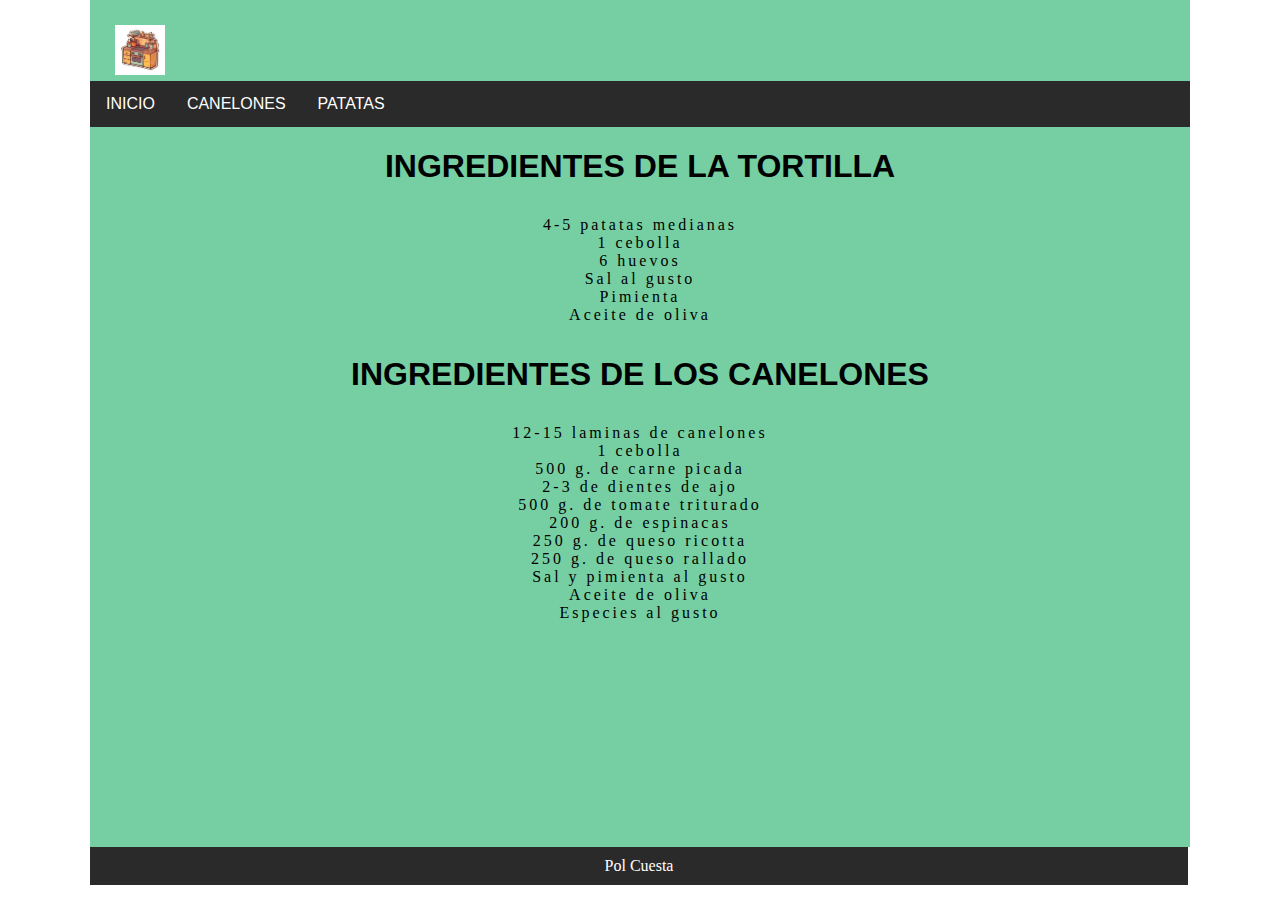
<file: index.html>
<!doctype html>
<html>
  <head>
    <meta charset="utf-8" />
    <title>Projecte</title>
    <link href="styles/style.css" rel="stylesheet" type="text/css" />
  </head>
  <body>

  <div id="container">

    <div class="header"> 
    <img class ="logo" src="images/hornox.jpeg" alt="logo" class="toplogo" />
    </div>

    <ul>
      <li><a class="active" href="index.html">INICIO</a></li>
      <li><a href="canelones.html">CANELONES</a></li>
      <li><a href="patatas.html">PATATAS</a></li>
    </ul>


    <section id="contenido">
      <div>
        <h1 class="titulo">INGREDIENTES DE LA TORTILLA</h1>
          <dl>
            <dt>4-5 patatas medianas</dt>
            <dt>1 cebolla</dt>
            <dt>6 huevos</dt>
            <dt>Sal al gusto</dt>
            <dt>Pimienta</dt>
            <dt>Aceite de oliva</dt>
          </dl>  
        </div>
        <div>
          <h1 class="titulo">INGREDIENTES DE LOS CANELONES</h1>
            <dl>
              <dt>12-15 laminas de canelones</dt>
              <dt>1 cebolla</dt>
              <dt>500 g. de carne picada</dt>
              <dt>2-3 de dientes de ajo</dt>
              <dt>500 g. de tomate triturado</dt>
              <dt>200 g. de espinacas</dt>
              <dt>250 g. de queso ricotta</dt>
              <dt>250 g. de queso rallado</dt>
              <dt>Sal y pimienta al gusto</dt>
              <dt>Aceite de oliva</dt>
              <dt>Especies al gusto</dt>
            </dl>  
          </div>
    </section>
      <footer>Pol Cuesta</footer>
    </div>  
    </body>
  </html>
</file>
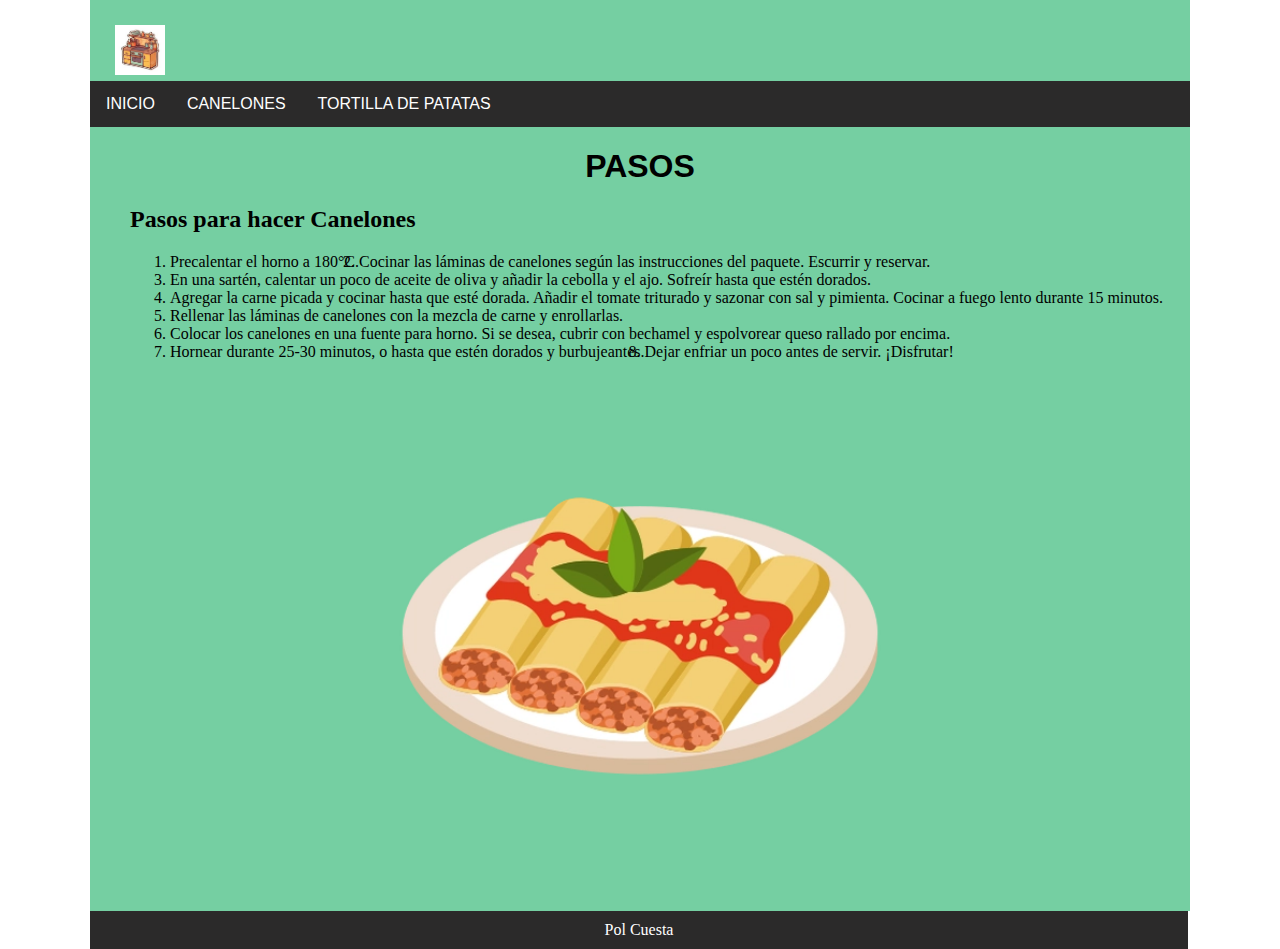
<file: canelones.html>
<!doctype html>
<html>
  <head>
    <meta charset="utf-8" />
    <title>Projecte</title>
    <link href="styles/style.css" rel="stylesheet" type="text/css" />
  </head>
  <body>

  <div id="container">

    <div class="header"> 
    <img class ="logo" src="images/hornox.jpeg" alt="logo" class="toplogo" />
    </div>

    <ul>
      <li><a class="active" href="index.html">INICIO</a></li>
      <li><a href="canelones.html">CANELONES</a></li>
      <li><a href="patatas.html">TORTILLA DE PATATAS</a></li>
    </ul>


  <section id="contenido">

      <h1 class="titulo">PASOS</h1>
      <p>
    <ol>
    <h2>Pasos para hacer Canelones</h2>
      <ol>
        <li>Precalentar el horno a 180°C.</li>
        <li>Cocinar las láminas de canelones según las instrucciones del paquete. Escurrir y reservar.</li>
        <li>En una sartén, calentar un poco de aceite de oliva y añadir la cebolla y el ajo. Sofreír hasta que estén dorados.</li>
        <li>Agregar la carne picada y cocinar hasta que esté dorada. Añadir el tomate triturado y sazonar con sal y pimienta. Cocinar a fuego lento durante 15 minutos.</li>
        <li>Rellenar las láminas de canelones con la mezcla de carne y enrollarlas.</li>
        <li>Colocar los canelones en una fuente para horno. Si se desea, cubrir con bechamel y espolvorear queso rallado por encima.</li>
        <li>Hornear durante 25-30 minutos, o hasta que estén dorados y burbujeantes.</li>
        <li>Dejar enfriar un poco antes de servir. ¡Disfrutar!</li>
    </ol></li>
    </ol></p>
    <img src="images/canelonesmejor.webp" alt="Canelones" class="center">
  </section>
  
  <footer>Pol Cuesta</footer>
  

  </div>  
  </body>
</html>
</file>
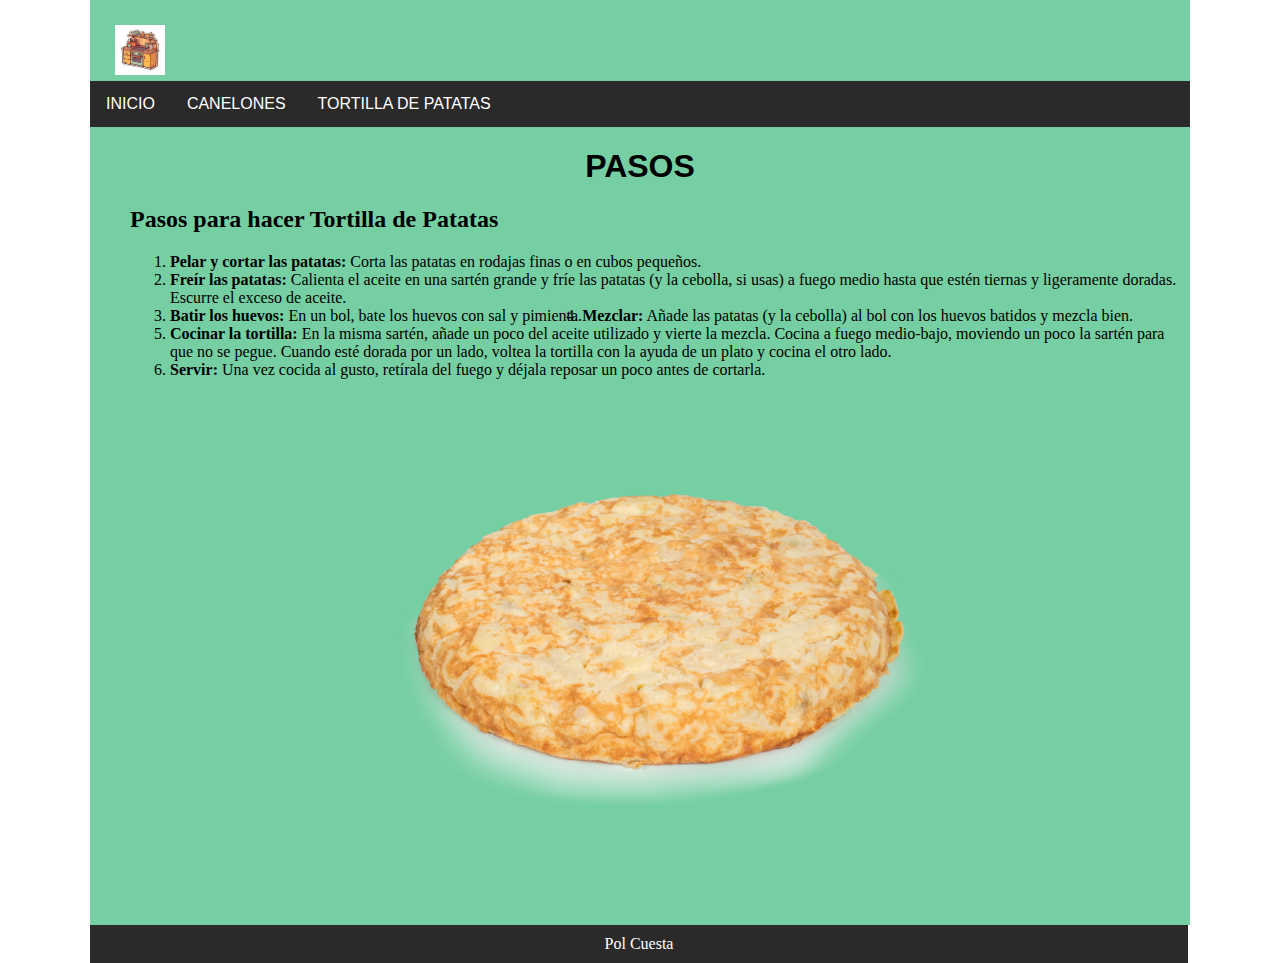
<file: patatas.html>
<!doctype html>
<html>
  <head>
    <meta charset="utf-8" />
    <title>Projecte</title>
    <link href="styles/style.css" rel="stylesheet" type="text/css" />
  </head>
  <body>

  <div id="container">

    <div class="header"> 
    <img class ="logo" src="images/hornox.jpeg" alt="logo" class="toplogo" />
    </div>

    <ul>
      <li><a class="active" href="index.html">INICIO</a></li>
      <li><a href="canelones.html">CANELONES</a></li>
      <li><a href="patatas.html">TORTILLA DE PATATAS</a></li>
    </ul>


  <section id="contenido">

      <h1 class="titulo">PASOS</h1>
      <p>
    <ol>
    <h2>Pasos para hacer Tortilla de Patatas</h2>
    <ol>
        <li><strong>Pelar y cortar las patatas:</strong> Corta las patatas en rodajas finas o en cubos pequeños.</li>
        <li><strong>Freír las patatas:</strong> Calienta el aceite en una sartén grande y fríe las patatas (y la cebolla, si usas) a fuego medio hasta que estén tiernas y ligeramente doradas. Escurre el exceso de aceite.</li>
        <li><strong>Batir los huevos:</strong> En un bol, bate los huevos con sal y pimienta.</li>
        <li><strong>Mezclar:</strong> Añade las patatas (y la cebolla) al bol con los huevos batidos y mezcla bien.</li>
        <li><strong>Cocinar la tortilla:</strong> En la misma sartén, añade un poco del aceite utilizado y vierte la mezcla. Cocina a fuego medio-bajo, moviendo un poco la sartén para que no se pegue. Cuando esté dorada por un lado, voltea la tortilla con la ayuda de un plato y cocina el otro lado.</li>
        <li><strong>Servir:</strong> Una vez cocida al gusto, retírala del fuego y déjala reposar un poco antes de cortarla.</li>
    </ol></p>
    <img src="images/tortillasiuu.png" alt="Tortilla de patatas" class="center">
  </section>
  
  <footer>Pol Cuesta</footer>
  

  </div>  
  </body>
</html>
</file>
<file: styles/style.css>
#container {
    width: 1100px;
    margin: 0px auto;
}


.logo {
    border-radius: 50%;
    border-radius: 4px;
    padding: 5px;
    width: 50px;
}

.toplogo {
    display:block;
    margin-left: auto;
    margin-right: auto;
    width: 50;
    float: right;
}

html, body {
    background-color: white;
    margin: 0;
    padding: 0;
    height: 100%;
}

.header {
    opacity: 1;
    background-color:#75cfa2;
    padding: 20px;
    height: 4.5vh;
    text-align: left, justify;
    font-family: Arial, Helvetica, sans-serif;
}


ul {
    list-style-type: none;
    margin: 0;
    padding: 0;
    overflow: hidden;
    background-color: #2b2a2a;
}

dl {
    text-align: center;
    margin: 0;
    font-family: Georgia, 'Times New Roman', Times, serif;
    padding: 10px;
    letter-spacing: 3px;

}

li {
    float: left;
}

li a {
    display: block;
    color: white;
    text-align: center;
    padding: 14px 16px;
    text-decoration: none;
    font-family: Arial, Helvetica, sans-serif;
}

li a:hover {
    background-color: #111;
}

#contenido {
    float:left;
    width: 100%;
    background:  #75cfa2;
    min-height: calc(90vh - 90px);
}

.contenttext {
    font-family: Georgia, 'Times New Roman', Times, serif;
    padding: 10px;
    text-align: justify;
    letter-spacing: 3px;
    text-indent: 50px;
}

.center {
    display: block;
    margin-left: auto;
    margin-right: auto;
    width: 50%;  
}

.titulo {
    text-align: center;
    display: block;
    font-family: Arial, Helvetica, sans-serif;
}

.tituloingre {
    text-align: center;
    font-family:Verdana, Geneva, Tahoma, sans-serif;
}

.listadiv {
    text-align: center;
    font-family: Arial, Helvetica, sans-serif;
}

footer {
    background-color: #2b2a2a;
    padding: 10px;
    text-align: center;
    color: white;
    position: relative;
    bottom: 0;
    left: 0;
    width: 98%;
    clear: both;
}
</file>
